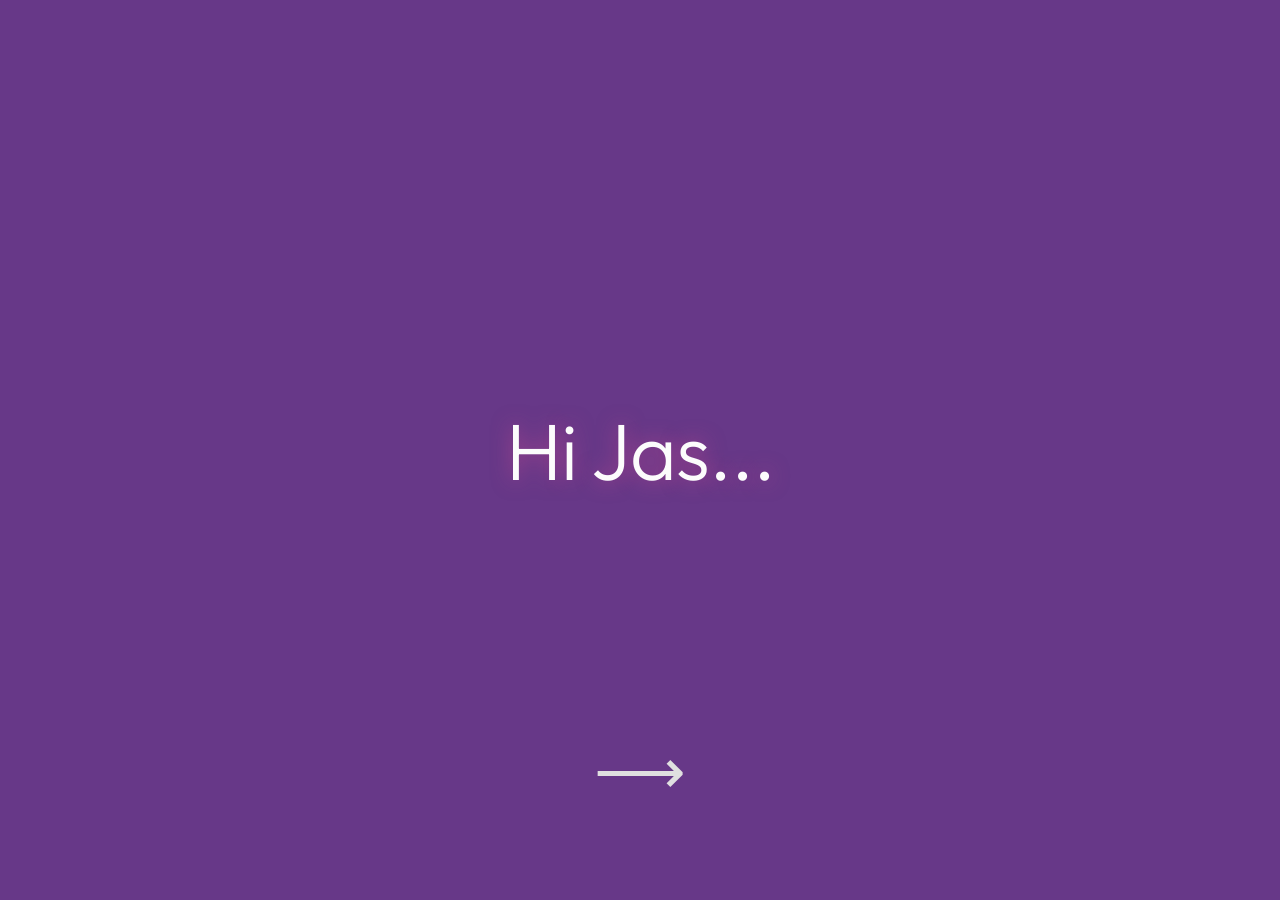
<file: apologies-messages.html>
<!DOCTYPE html>
<html lang="en">
<head>
    <meta charset="UTF-8">
    <meta name="viewport" content="width=device-width, initial-scale=1.0">
    <title>For Jas</title>
    <link rel="stylesheet" href="css/global.css">
    <link rel="stylesheet" href="css/apologies.css">
</head>
<body>
    <div id="borderless-slider">
        <div class="slide active">
            <h1>Hi Jas...</h1>
        </div>
        <div class="slide">
            <p>I want you to know that I love you deeply. I am sincerely sorry for all of my past actions, and I miss us.</p>
        </div>
        <div class="slide">
            <p>I am fully committed to fixing everything and rebuilding what we lost, together.</p>
        </div>
        <div class="slide">
            <p>I know healing takes time, but please accept this web app as a testament to my absolute seriousness about our relationship.</p>
        </div>
        <div class="slide">
            <p>I built this digital sanctuary exclusively for the two of us. A private space to hold our memories and future dreams.</p>
            <button id="continue-btn" class="glow-btn huge hidden" onclick="window.location.href='dashboard.html'">Continue</button>
        </div>
        
        <div class="controls" id="controls-container">
            <button id="next-btn" class="nav-arrow">&#10230;</button>
        </div>
    </div>

    <script src="js/apologies.js"></script>
</body>
</html>
</file>
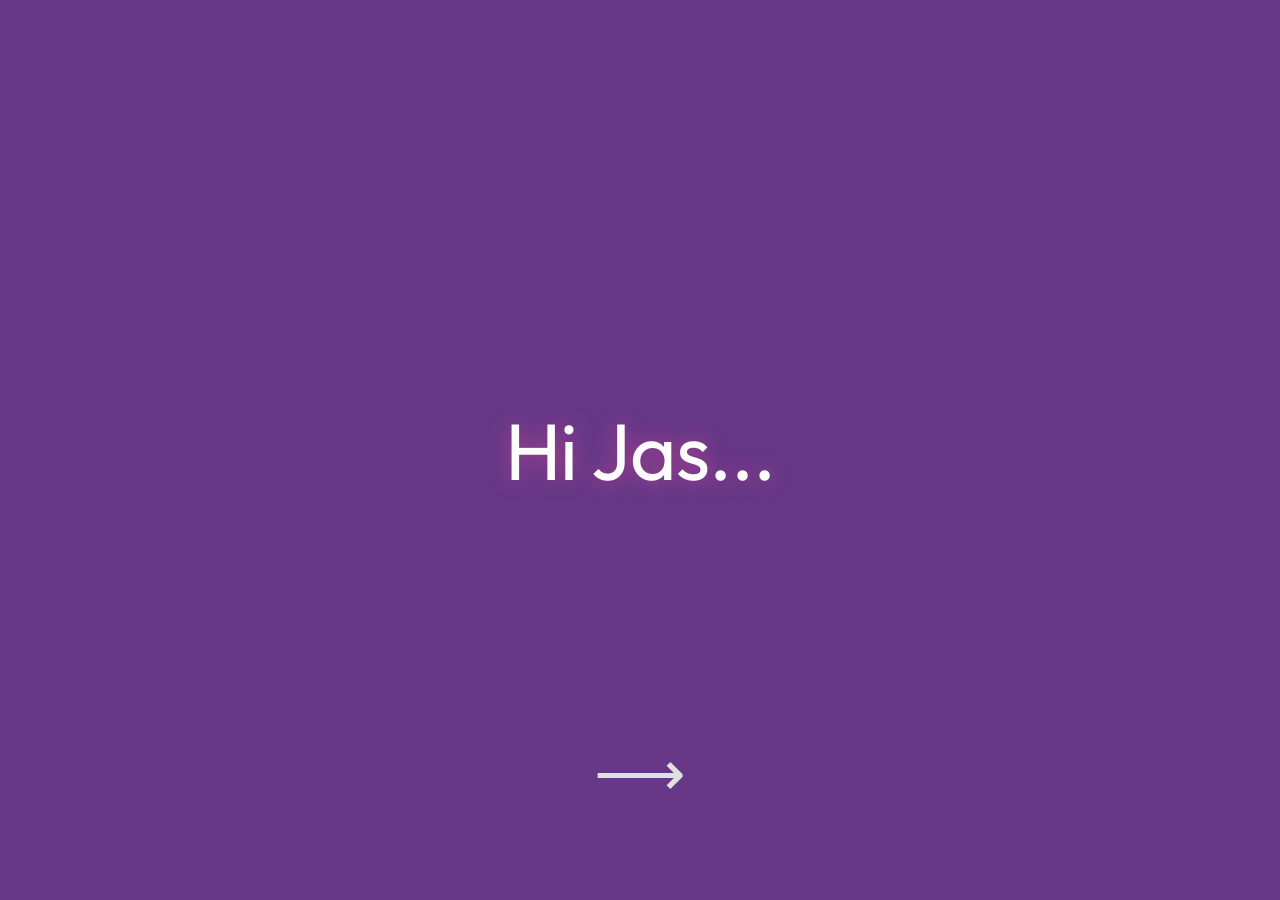
<file: messages.html>
<!DOCTYPE html>
<html lang="en">
<head>
    <meta charset="UTF-8">
    <meta name="viewport" content="width=device-width, initial-scale=1.0">
    <title>For You</title>
    <link rel="stylesheet" href="css/global.css">
    <link rel="stylesheet" href="css/apologies.css">
</head>
<body>
    <div id="borderless-slider">
        <!-- Slide 1 -->
        <div class="slide active">
            <h1 style="font-weight: 400;">Hi Jas...</h1>
        </div>
        
        <!-- Slide 2 -->
        <div class="slide">
            <p>I actually really don't like calling you by name like that, I miss calling you my baby.</p>
        </div>
        
        <!-- Slide 3 -->
        <div class="slide">
            <p>I am still so deeply in love with you, and I truly regret everything that I have done.</p>
        </div>
        
        <!-- Slide 4 -->
        <div class="slide">
            <p>I know it won't be easy for you to accept me back, and I understand that healing will take a very long time.</p>
        </div>
        
        <!-- Slide 5 -->
        <div class="slide">
            <p>You were absolutely right. To earn your trust back, words and regrets are not enough. It requires real action.</p>
        </div>
        
        <!-- Slide 6 -->
        <div class="slide">
            <p>I will prove everything through my actions, and this is one of them. I built this private web app just to apologize and show you how much you mean to me.</p>
        </div>
        
        <!-- Slide 7 (Pesan ke-8) -->
        <div class="slide">
            <p>This is just the first of many things I will do moving forward to prove how much I love you.</p>
        </div>
        
        <!-- Slide 8 (Pesan ke-9) -->
        <div class="slide">
            <p>You deserve a man who loves you purely, and I promise to be that man for you.</p>
        </div>
        
        <!-- Slide 9 (Pesan ke-10) -->
        <div class="slide">
            <p>This is a website I created for the two of us, as a gesture of effort to apologize.</p>
            <button class="glow-btn solid huge hidden" id="continue-btn">Continue to Our Space</button>
        </div>
        
        <!-- Controls -->
        <div class="controls" id="controls-container">
            <button id="next-btn" class="nav-arrow" style="font-family: sans-serif;">&#10230;</button>
        </div>
    </div>
    
    <script>
        document.addEventListener('DOMContentLoaded', () => {
            let currentSlide = 0;
            const slides = document.querySelectorAll('.slide');
            const nextBtn = document.getElementById('next-btn');
            const continueBtn = document.getElementById('continue-btn');
            const controlsContainer = document.getElementById('controls-container');

            nextBtn.addEventListener('click', () => {
                slides[currentSlide].style.opacity = '0';
                setTimeout(() => {
                    slides[currentSlide].classList.remove('active');
                    currentSlide++;
                    if (currentSlide >= slides.length - 1) {
                        controlsContainer.classList.add('hidden');
                        continueBtn.classList.remove('hidden');
                    }
                    if (currentSlide < slides.length) slides[currentSlide].classList.add('active');
                }, 1000);
            });
            
            continueBtn.addEventListener('click', (e) => {
                e.preventDefault();
                
                // Menetapkan tema default "twilight" sebelum berpindah ke index.html
                localStorage.setItem('app-theme', 'twilight');
                
                document.body.classList.add('page-exit');
                setTimeout(() => { window.location.href = 'index.html'; }, 750);
            });
        });
    </script>
</body>
</html>
</file>
<file: css/global.css>
@import url('https://fonts.googleapis.com/css2?family=Outfit:wght@300;400;500;600&display=swap');

/* --- TWILIGHT SPARKLE THEME (DEFAULT) --- */
:root {
    --bg-solid: #673888; 
    --bg-panel: rgba(199, 157, 215, 0.15); 
    --bg-panel-hover: rgba(199, 157, 215, 0.3); 
    --theme-accent: #ef4f91; 
    --theme-accent-hover: #d63d7d;
    --theme-accent-trans: rgba(239, 79, 145, 0.15);
    --glass-border: rgba(255, 255, 255, 0.15);
    --text-main: #fcfcfc;
    --text-muted: #e0e0e0;
}

/* --- CONY THEME --- */
body.theme-cony {
    --bg-solid: #f0f0fc;
    --bg-panel: #ffffff;
    --bg-panel-hover: #f9f9ff;
    --theme-accent: #f57fce;
    --theme-accent-hover: #e06bb9;
    --theme-accent-trans: rgba(245, 127, 206, 0.15);
    --glass-border: #b4a7d6; 
    --text-main: #333333; 
    --text-muted: #666666;
}

/* --- BROWN THEME --- */
body.theme-brown {
    --bg-solid: #462300;
    --bg-panel: rgba(124, 78, 30, 0.35);
    --bg-panel-hover: rgba(124, 78, 30, 0.55);
    --theme-accent: #7c4e1e;
    --theme-accent-hover: #9c6326;
    --theme-accent-trans: rgba(124, 78, 30, 0.4);
    --glass-border: rgba(255, 255, 255, 0.15);
    --text-main: #fcfcfc;
    --text-muted: #cccccc;
}

* { margin: 0; padding: 0; box-sizing: border-box; font-family: 'Outfit', sans-serif; }

body { 
    background-color: var(--bg-solid); 
    color: var(--text-main); 
    height: 100dvh; 
    overflow: hidden; 
    opacity: 0;
    transition: background-color 0.5s ease;
    animation: cinematicEnter 1s cubic-bezier(0.25, 1, 0.5, 1) forwards;
}

/* ==========================================
   EFEK BACKGROUND STATIS (DINAMIS & KECIL)
   ========================================== */
body::before {
    content: '';
    position: fixed;
    top: 0; left: 0; right: 0; bottom: 0;
    z-index: -2; 
    pointer-events: none;
    background-size: 40px 40px; /* Ukuran pattern diperkecil */
    opacity: 0.35; /* Opacity diturunkan drastis agar tidak mencolok */
    animation: movePattern 25s linear infinite; /* Animasi bergerak mulus */
}

@keyframes movePattern {
    0% { background-position: 0px 0px; }
    100% { background-position: 100px 100px; }
}

body.theme-twilight::before { background-image: url("data:image/svg+xml,%3Csvg width='80' height='80' viewBox='0 0 80 80' xmlns='http://www.w3.org/2000/svg'%3E%3Cpath d='M40 10 L44 30 L64 30 L48 42 L54 62 L40 50 L26 62 L32 42 L16 30 L36 30 Z' fill='%23ef4f91' fill-opacity='0.1'/%3E%3C/svg%3E"); }
body.theme-cony::before { background-image: url("data:image/svg+xml,%3Csvg width='80' height='80' viewBox='0 0 80 80' xmlns='http://www.w3.org/2000/svg'%3E%3Cpath d='M40 60 L35 55 C22 43 14 35 14 25 C14 17 20 11 28 11 C32.5 11 36.5 13.5 40 17 C43.5 13.5 47.5 11 52 11 C60 11 66 17 66 25 C66 35 58 43 45 55 L40 60 Z' fill='%23f57fce' fill-opacity='0.12'/%3E%3C/svg%3E"); }
body.theme-brown::before { background-image: url("data:image/svg+xml,%3Csvg width='80' height='80' viewBox='0 0 80 80' xmlns='http://www.w3.org/2000/svg'%3E%3Cpath d='M40 20 Q40 40 20 40 Q40 40 40 60 Q40 40 60 40 Q40 40 40 20 Z' fill='%237c4e1e' fill-opacity='0.1'/%3E%3C/svg%3E"); }

body.page-exit { animation: cinematicLeave 0.8s cubic-bezier(0.25, 1, 0.5, 1) forwards; }

@keyframes cinematicEnter { 0% { opacity: 0; filter: blur(8px); transform: scale(0.97); } 100% { opacity: 1; filter: blur(0); transform: scale(1); } }
@keyframes cinematicLeave { 0% { opacity: 1; filter: blur(0); transform: scale(1); } 100% { opacity: 0; filter: blur(8px); transform: scale(1.03); } }

::-webkit-scrollbar { width: 6px; }
::-webkit-scrollbar-track { background: transparent; }
::-webkit-scrollbar-thumb { background: rgba(128,128,128,0.3); border-radius: 10px; }
::-webkit-scrollbar-thumb:hover { background: var(--theme-accent); }

.glass-panel { background: var(--bg-panel); border: 1px solid var(--glass-border); border-radius: 12px; padding: 1.5rem; transform: translateZ(0); transition: background 0.3s ease, border-color 0.3s ease; }
.glass-overlay { background-color: rgba(0, 0, 0, 0.85); backdrop-filter: blur(10px); -webkit-backdrop-filter: blur(10px); transform: translateZ(0); }
body.theme-cony .glass-overlay { background-color: rgba(240, 240, 252, 0.9); }

.theme-decor { position: fixed; width: 130px; opacity: 0.6; z-index: -1; pointer-events: none; animation: floatDecor 12s infinite alternate ease-in-out; }
@keyframes floatDecor { from { transform: translateY(0) rotate(0deg); } to { transform: translateY(-25px) rotate(8deg); } }
@media (max-width: 768px) { .theme-decor { width: 90px; opacity: 0.4; } }

.glow-btn { background: transparent; color: var(--theme-accent); border: 1px solid var(--theme-accent); padding: 12px 24px; border-radius: 8px; font-size: 1rem; cursor: pointer; transition: all 0.3s ease; letter-spacing: 1px; font-weight: 500; }
.glow-btn.small { padding: 8px 16px; font-size: 0.85rem; }
.glow-btn:hover { background: var(--theme-accent); color: #fff; box-shadow: 0 0 15px var(--theme-accent-trans); }
.glow-btn.solid { background: var(--theme-accent); color: #fff; }
.glow-btn.solid:hover { background: var(--theme-accent-hover); }

.action-btn { background: transparent; border: none; color: var(--text-muted); cursor: pointer; transition: color 0.3s, transform 0.2s; display: flex; align-items: center; justify-content: center; width: 32px; height: 32px; border-radius: 6px; background: rgba(128,128,128,0.1); border: 1px solid transparent; }
.action-btn:hover { color: var(--theme-accent); border-color: var(--theme-accent); background: var(--theme-accent-trans); transform: translateY(-2px); }
.action-btn svg { width: 16px; height: 16px; }

.hidden { display: none !important; }

.modal { display: none; position: fixed; z-index: 1000; left: 0; top: 0; width: 100%; height: 100%; justify-content: center; align-items: center; flex-direction: column; }
.modal.active { display: flex; animation: fadeIn 0.3s ease; }
.close-modal { position: absolute; top: 20px; right: 25px; color: var(--text-muted); font-size: 35px; font-weight: 300; cursor: pointer; transition: color 0.3s; z-index: 1001; }
.close-modal:hover { color: var(--theme-accent); }
.modal-content { max-width: 90%; max-height: 80vh; border-radius: 12px; object-fit: contain; }
.text-modal { background: var(--bg-panel); padding: 2.5rem 2rem; width: 90%; max-width: 450px; text-align: center; border: 1px solid var(--glass-border); max-height: 85vh; overflow-y: auto; -webkit-overflow-scrolling: touch; }

body.theme-cony .cal-day { background: #fff; color: #333; border-color: var(--glass-border); }
body.theme-cony .cal-day.has-event { background: var(--theme-accent); color: #fff; font-weight: 600; box-shadow: 0 0 10px rgba(245, 127, 206, 0.4); border-color: var(--theme-accent-hover); }
body.theme-cony .cal-day.has-event:hover { background: var(--theme-accent-hover); }

body.theme-cony .edit-input, body.theme-cony input[type="text"], body.theme-cony textarea, body.theme-cony select { background: #fff; color: #333; border-color: var(--glass-border); }
body.theme-cony .author-selector { background: #fff; color: #333; }
body.theme-cony .photo-info-bar { background: #fff; color: #333; border-top: 1px solid var(--glass-border); }
body.theme-cony .photo-location { color: #555; }

@keyframes fadeIn { from { opacity: 0; } to { opacity: 1; } }
</file>
<file: css/apologies.css>
body { display: flex; align-items: center; justify-content: center; background: var(--bg-solid); overflow: hidden; }
#borderless-slider { width: 100vw; height: 100vh; display: flex; flex-direction: column; justify-content: center; align-items: center; text-align: center; position: relative; padding: 0 10%; }
.slide { display: none; opacity: 0; transition: opacity 1.5s ease-in-out, transform 1.5s ease-in-out; position: absolute; top: 50%; left: 50%; transform: translate(-50%, -45%); width: 80%; max-width: 1000px; }
.slide.active { display: block; opacity: 1; transform: translate(-50%, -50%); animation: textFadeIn 1.5s forwards; }
.slide h1 { font-weight: 300; font-size: 5rem; color: var(--text-main); text-shadow: 0 0 20px rgba(239, 79, 145, 0.5); letter-spacing: -1px; }
.slide p { font-weight: 300; font-size: 2.5rem; line-height: 1.6; color: var(--text-main); }
.controls { position: absolute; bottom: 10vh; left: 50%; transform: translateX(-50%); z-index: 10; }
.nav-arrow { background: none; border: none; color: var(--text-muted); font-size: 4rem; cursor: pointer; transition: all 0.4s ease; font-weight: 100; }
.nav-arrow:hover { transform: translateX(15px); color: var(--theme-accent); }
.glow-btn.huge { padding: 1.5rem 3rem; font-size: 1.5rem; margin-top: 3rem; border-width: 2px; }
@keyframes textFadeIn { from { opacity: 0; filter: blur(10px); } to { opacity: 1; filter: blur(0); } }
@media (max-width: 768px) { .slide h1 { font-size: 3.5rem; } .slide p { font-size: 1.8rem; } }
</file>
